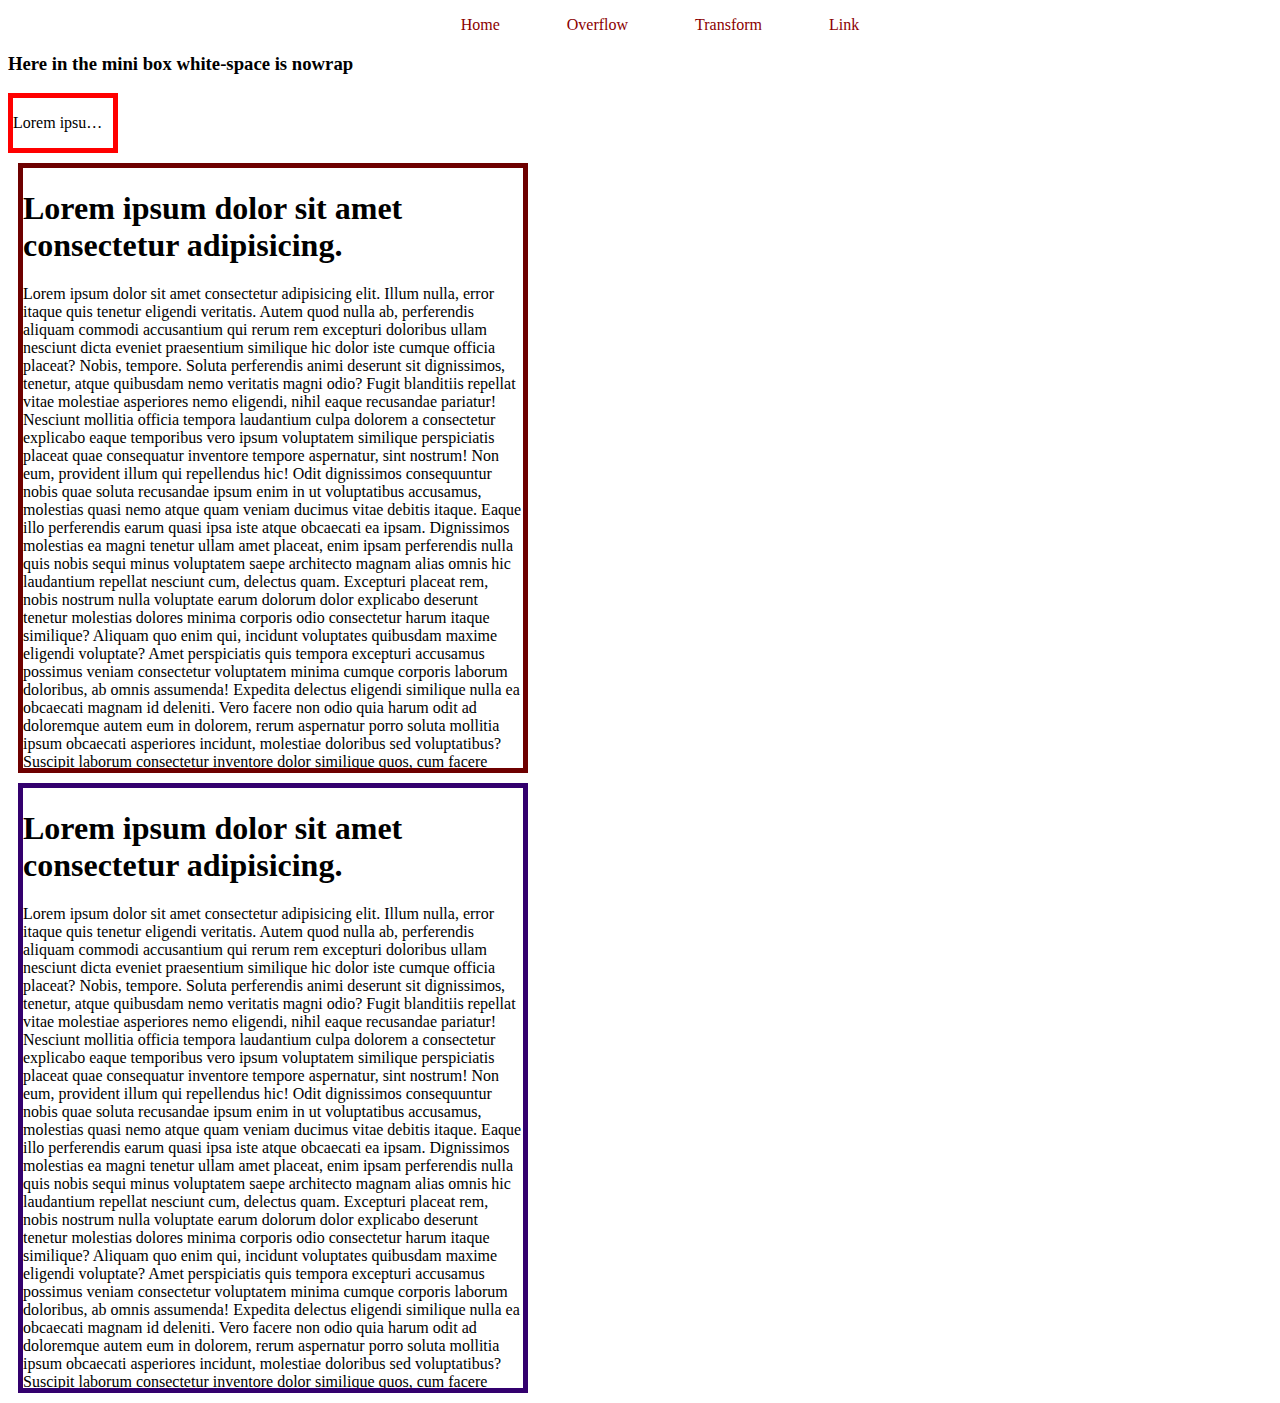
<file: overflow.html>
<!DOCTYPE html>
<html lang="en">
  <head>
    <meta charset="UTF-8" />
    <meta http-equiv="X-UA-Compatible" content="IE=edge" />
    <meta name="viewport" content="width=device-width, initial-scale=1.0" />
    <title>Overflow</title>
    <link rel="stylesheet" href="./css/style.css" />
  </head>
  <body>
    <!-- Navbar start -->
    <nav>
      <ul>
        <li><a href="./index.html">Home</a></li>
        <li><a href="./overflow.html">Overflow</a></li>
        <li><a href="./transform.html">Transform</a></li>
        <li><a href="#">Link</a></li>
      </ul>
    </nav>
    <!-- Navbar end -->

    <main>
      <h3>Here in the mini box white-space is nowrap</h3>
      <div class="mini-box">
        <p
          class="text-area"
          title="Lorem ipsum dolor sit amet consectetur adipisicing."
        >
          Lorem ipsum dolor sit amet consectetur adipisicing.
        </p>
      </div>

      <div class="blog-1">
        <h1>Lorem ipsum dolor sit amet consectetur adipisicing.</h1>
        <p>
          Lorem ipsum dolor sit amet consectetur adipisicing elit. Illum nulla,
          error itaque quis tenetur eligendi veritatis. Autem quod nulla ab,
          perferendis aliquam commodi accusantium qui rerum rem excepturi
          doloribus ullam nesciunt dicta eveniet praesentium similique hic dolor
          iste cumque officia placeat? Nobis, tempore. Soluta perferendis animi
          deserunt sit dignissimos, tenetur, atque quibusdam nemo veritatis
          magni odio? Fugit blanditiis repellat vitae molestiae asperiores nemo
          eligendi, nihil eaque recusandae pariatur! Nesciunt mollitia officia
          tempora laudantium culpa dolorem a consectetur explicabo eaque
          temporibus vero ipsum voluptatem similique perspiciatis placeat quae
          consequatur inventore tempore aspernatur, sint nostrum! Non eum,
          provident illum qui repellendus hic! Odit dignissimos consequuntur
          nobis quae soluta recusandae ipsum enim in ut voluptatibus accusamus,
          molestias quasi nemo atque quam veniam ducimus vitae debitis itaque.
          Eaque illo perferendis earum quasi ipsa iste atque obcaecati ea ipsam.
          Dignissimos molestias ea magni tenetur ullam amet placeat, enim ipsam
          perferendis nulla quis nobis sequi minus voluptatem saepe architecto
          magnam alias omnis hic laudantium repellat nesciunt cum, delectus
          quam. Excepturi placeat rem, nobis nostrum nulla voluptate earum
          dolorum dolor explicabo deserunt tenetur molestias dolores minima
          corporis odio consectetur harum itaque similique? Aliquam quo enim
          qui, incidunt voluptates quibusdam maxime eligendi voluptate? Amet
          perspiciatis quis tempora excepturi accusamus possimus veniam
          consectetur voluptatem minima cumque corporis laborum doloribus, ab
          omnis assumenda! Expedita delectus eligendi similique nulla ea
          obcaecati magnam id deleniti. Vero facere non odio quia harum odit ad
          doloremque autem eum in dolorem, rerum aspernatur porro soluta
          mollitia ipsum obcaecati asperiores incidunt, molestiae doloribus sed
          voluptatibus? Suscipit laborum consectetur inventore dolor similique
          quos, cum facere dignissimos voluptatem sint fugiat aperiam voluptate
          repudiandae vero accusamus alias voluptatibus, voluptatum eum amet
          dolorem perferendis tempore, esse architecto. Dolorem deleniti ratione
          ullam inventore officia eum autem nobis mollitia, itaque voluptatem
          perferendis quia delectus magni qui neque ut voluptates reprehenderit.
          Non dignissimos earum minus, maxime explicabo itaque qui aut nobis
          minima, quasi ut nisi provident quod a commodi temporibus dolorum
          architecto quos reprehenderit doloribus dolores? Delectus earum ea
          voluptatibus laudantium quibusdam cupiditate, consequatur alias enim
          voluptates suscipit reiciendis doloremque iure mollitia in nobis ex
          ullam accusantium! Optio porro fuga, rem odit architecto ipsum
          molestias odio neque fugiat eos mollitia exercitationem ea debitis
          perferendis praesentium eligendi dolores officiis ex aspernatur.
          Laborum eum quasi porro necessitatibus consequuntur dicta voluptates
          explicabo illum voluptate reprehenderit! Perspiciatis ipsam, animi
          facilis perferendis rem ipsum dicta harum totam obcaecati quibusdam
          expedita voluptatum recusandae distinctio sapiente dolores numquam
          ratione architecto voluptatibus, itaque facere veritatis excepturi
          pariatur! Ad non laboriosam officia ut minus, autem earum, accusantium
          fugit optio facilis tempore qui quas eum alias quae placeat recusandae
          voluptatum esse, est molestias reiciendis rerum! Sapiente rerum saepe
          maiores nesciunt nobis minima placeat, neque asperiores incidunt id
          odit consequatur exercitationem esse ipsam reiciendis dolor! Assumenda
          dolores cupiditate possimus placeat. Doloremque atque, amet inventore
          molestiae sit sint illo. Atque accusamus porro placeat id consequatur
          molestias fugiat tempore facilis deserunt aspernatur quis dicta sit
          sunt ipsam repellat at voluptatibus labore quos mollitia cum iure,
          quisquam distinctio aliquam blanditiis? Quisquam mollitia laboriosam
          aspernatur blanditiis non? In!
        </p>
      </div>
      <div class="blog-2">
        <h1>Lorem ipsum dolor sit amet consectetur adipisicing.</h1>
        <p>
          Lorem ipsum dolor sit amet consectetur adipisicing elit. Illum nulla,
          error itaque quis tenetur eligendi veritatis. Autem quod nulla ab,
          perferendis aliquam commodi accusantium qui rerum rem excepturi
          doloribus ullam nesciunt dicta eveniet praesentium similique hic dolor
          iste cumque officia placeat? Nobis, tempore. Soluta perferendis animi
          deserunt sit dignissimos, tenetur, atque quibusdam nemo veritatis
          magni odio? Fugit blanditiis repellat vitae molestiae asperiores nemo
          eligendi, nihil eaque recusandae pariatur! Nesciunt mollitia officia
          tempora laudantium culpa dolorem a consectetur explicabo eaque
          temporibus vero ipsum voluptatem similique perspiciatis placeat quae
          consequatur inventore tempore aspernatur, sint nostrum! Non eum,
          provident illum qui repellendus hic! Odit dignissimos consequuntur
          nobis quae soluta recusandae ipsum enim in ut voluptatibus accusamus,
          molestias quasi nemo atque quam veniam ducimus vitae debitis itaque.
          Eaque illo perferendis earum quasi ipsa iste atque obcaecati ea ipsam.
          Dignissimos molestias ea magni tenetur ullam amet placeat, enim ipsam
          perferendis nulla quis nobis sequi minus voluptatem saepe architecto
          magnam alias omnis hic laudantium repellat nesciunt cum, delectus
          quam. Excepturi placeat rem, nobis nostrum nulla voluptate earum
          dolorum dolor explicabo deserunt tenetur molestias dolores minima
          corporis odio consectetur harum itaque similique? Aliquam quo enim
          qui, incidunt voluptates quibusdam maxime eligendi voluptate? Amet
          perspiciatis quis tempora excepturi accusamus possimus veniam
          consectetur voluptatem minima cumque corporis laborum doloribus, ab
          omnis assumenda! Expedita delectus eligendi similique nulla ea
          obcaecati magnam id deleniti. Vero facere non odio quia harum odit ad
          doloremque autem eum in dolorem, rerum aspernatur porro soluta
          mollitia ipsum obcaecati asperiores incidunt, molestiae doloribus sed
          voluptatibus? Suscipit laborum consectetur inventore dolor similique
          quos, cum facere dignissimos voluptatem sint fugiat aperiam voluptate
          repudiandae vero accusamus alias voluptatibus, voluptatum eum amet
          dolorem perferendis tempore, esse architecto. Dolorem deleniti ratione
          ullam inventore officia eum autem nobis mollitia, itaque voluptatem
          perferendis quia delectus magni qui neque ut voluptates reprehenderit.
          Non dignissimos earum minus, maxime explicabo itaque qui aut nobis
          minima, quasi ut nisi provident quod a commodi temporibus dolorum
          architecto quos reprehenderit doloribus dolores? Delectus earum ea
          voluptatibus laudantium quibusdam cupiditate, consequatur alias enim
          voluptates suscipit reiciendis doloremque iure mollitia in nobis ex
          ullam accusantium! Optio porro fuga, rem odit architecto ipsum
          molestias odio neque fugiat eos mollitia exercitationem ea debitis
          perferendis praesentium eligendi dolores officiis ex aspernatur.
          Laborum eum quasi porro necessitatibus consequuntur dicta voluptates
          explicabo illum voluptate reprehenderit! Perspiciatis ipsam, animi
          facilis perferendis rem ipsum dicta harum totam obcaecati quibusdam
          expedita voluptatum recusandae distinctio sapiente dolores numquam
          ratione architecto voluptatibus, itaque facere veritatis excepturi
          pariatur! Ad non laboriosam officia ut minus, autem earum, accusantium
          fugit optio facilis tempore qui quas eum alias quae placeat recusandae
          voluptatum esse, est molestias reiciendis rerum! Sapiente rerum saepe
          maiores nesciunt nobis minima placeat, neque asperiores incidunt id
          odit consequatur exercitationem esse ipsam reiciendis dolor! Assumenda
          dolores cupiditate possimus placeat. Doloremque atque, amet inventore
          molestiae sit sint illo. Atque accusamus porro placeat id consequatur
          molestias fugiat tempore facilis deserunt aspernatur quis dicta sit
          sunt ipsam repellat at voluptatibus labore quos mollitia cum iure,
          quisquam distinctio aliquam blanditiis? Quisquam mollitia laboriosam
          aspernatur blanditiis non? In!
        </p>
      </div>
    </main>
  </body>
</html>
</file>
<file: css/style.css>
/* nav style */
nav {
  margin: 0 auto;
  width: 40%;
}

nav > ul {
  display: flex;
  justify-content: space-around;
}

nav li {
  margin: 0 5px;
  list-style: none;
}

a {
  text-decoration: none;
  color: darkred;
}
/* nav style end here */

.box-container {
  width: 100%;
  display: flex;
}

.box {
  height: 100px;
  width: 100px;

  border: 1px solid #000;

  margin: 50px;
}

#box-1 {
  background-color: khaki;
}

#box-1:hover {
  display: none;
}
#box-2:hover {
  display: none;
}
#box-3:hover {
  display: none;
}
#box-4:hover {
  display: none;
}

#box-2 {
  background-color: grey;

  /* visibility: hidden; */
  /* display: none; */
}
#box-3 {
  background-color: mediumpurple;
}
#box-4 {
  background-color: royalblue;
}

.blog-1 {
  height: 600px;
  width: 500px;

  border: 5px solid rgb(110, 0, 0);

  overflow-y: scroll;

  margin: 10px;
}

.blog-2 {
  height: 600px;
  width: 500px;

  border: 5px solid rgb(51, 0, 110);

  overflow-y: scroll;

  margin: 10px;
}

.mini-box {
  width: 100px;

  border: 5px solid red;
}

.text-area {
  white-space: nowrap;
  overflow: hidden;
  text-overflow: ellipsis;
}
</file>
